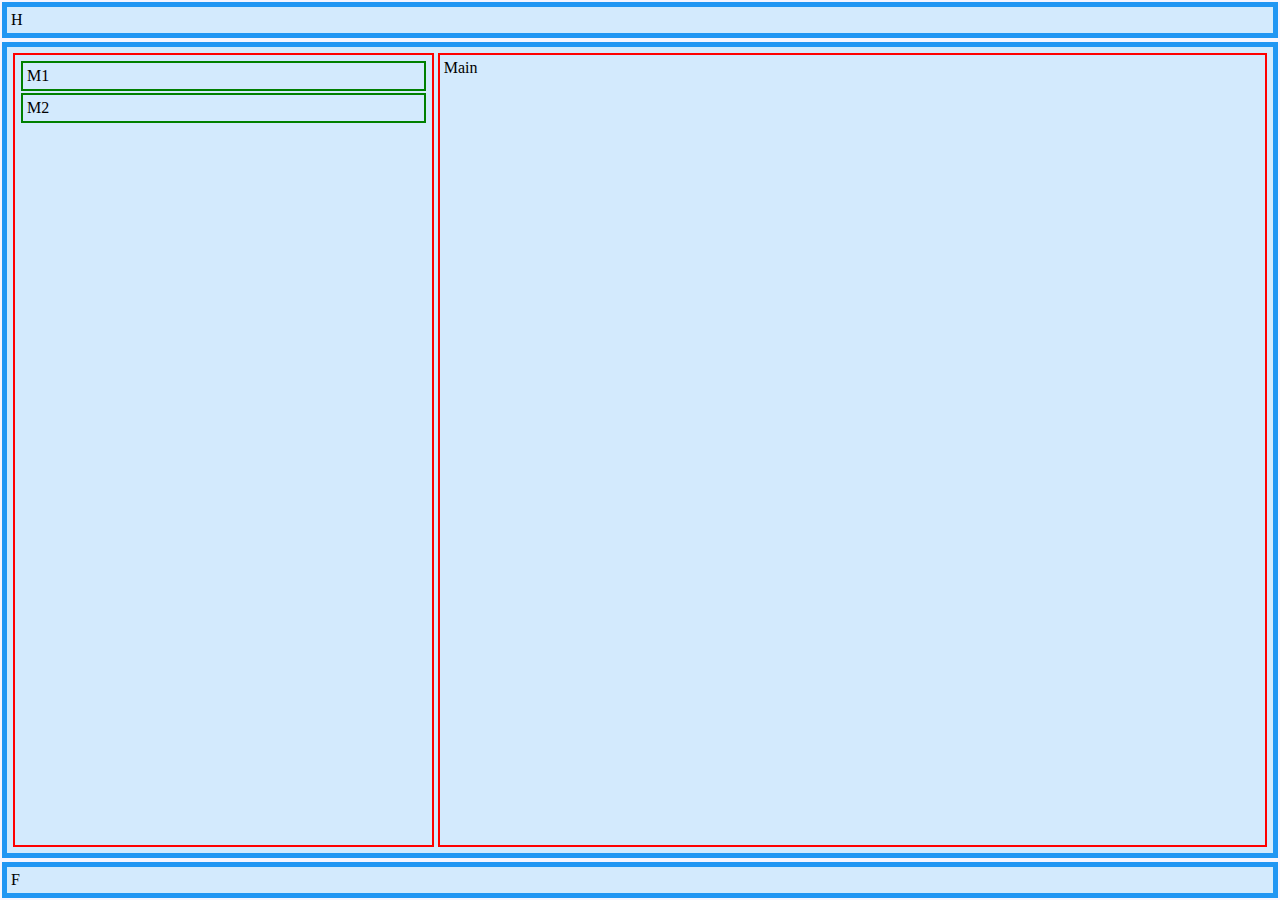
<file: layout.html>
<!DOCTYPE html>
<html lang="en">
<head>
    <meta charset="UTF-8">
    <meta http-equiv="X-UA-Compatible" content="IE=edge">
    <meta name="viewport" content="width=device-width, initial-scale=1.0">
    <title>Flexbox</title>
    <link rel="stylesheet" href="style.css">

    <style> 
        header, footer, #content {
            padding: 4px;
            margin: 2px;
            border: 5px solid #2196F3;
            background-color: #d3eafd;
        }
        
        #content div, #side-menu section {
            padding: 4px;
            margin: 2px;
            border: 2px solid red;
        }
        
        #side-menu section {
            border: 2px solid green;
        }
    </style>
</head>
<body>
    
    <header>H</header>

    

    <section id="content" >
        <div id="side-menu" >
            <section>M1</section>
            <section>M2</section>
        </div>
        <div id="main" >Main</div>

    </section>

    <footer>F</footer>

</body>
</html>
</file>
<file: style.css>
html {
  height: 100%;
}

body {
  margin: 0;
  min-height: 100%;
  display: flex;
  flex-direction: column;
  background: #f6f5ff;
}

#content {
  flex: 1;
  display: flex;
  flex-direction: row;
}

#side-menu {
  flex: 1;
}

#main {
  flex: 2;
}

#header-wrapper {
  display: flex;
  flex-direction: row;
}

#header-info {
  flex: 1;
}

#h1 {
  margin-bottom: 10px;
}

#footer {
  min-height: 24px;
}

p {
  color: rgb(10, 99, 231);
  font-family: "Lucida Handwriting";
}

/* li { 
  font-style: italic; 
} */

#motto {
  margin: 0;
  text-align: center;
}

#motto span {
  font-weight: bold;
}

.favorite {
  font-weight: bold;
  color: rgb(153, 4, 4);
}

#top-menu-bar {
  text-align: center;
  background-color: darksalmon;
  color: rgb(255, 255, 255);
}

#top-menu-bar li {
  display: inline;
  margin: 0;
  padding: 0;
}

#top-menu-bar a {
  transition-property: all;
  transition-duration: 0.5s;
  transition-timing-function: ease;
  text-decoration: none;
  padding: 0 15px 0 15px;
  /* margin: 0 15px; */
  color: #fff;
}

#top-menu-bar a:visited {
  color: #fff;
}

#top-menu-bar a:hover {
  color: rgb(236, 172, 231);
  background: #fff;
}

#top-menu-bar a.active {
  color: rgb(236, 172, 231);
  background: #ff0;
}

.page {
  display: none;
  background: #fff;
  border-radius: 0.5rem;
  margin-bottom: 1.6rem;
  padding: 1.6rem;
  border: 1px solid grey;
  box-shadow: 0 4px 8px rgb(151 127 200 / 9%);
}
.page h2 {
  margin-top: 0;
}
</file>
